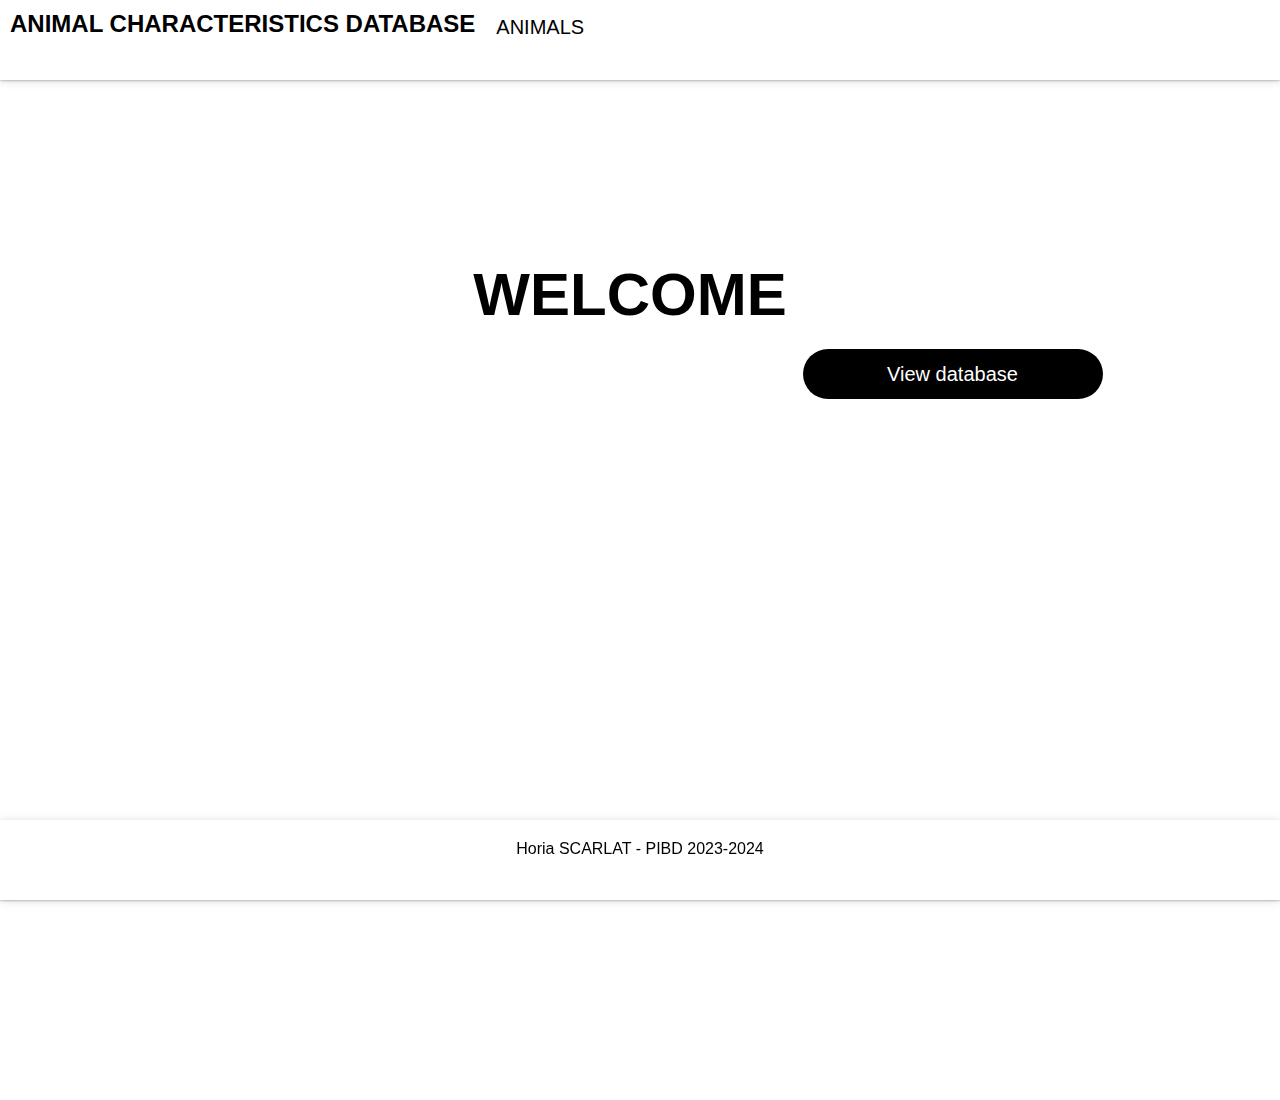
<file: wwwroot/index.html>
﻿<!DOCTYPE html>
<html>
<head>
    <meta charset="utf-8" />
    <title>Database</title>
    <link rel="stylesheet" href="StyleSheet.css"/>
    <link rel="stylesheet" href="animals-stylesheet.css"/>
</head>
<body>
    <div id="design-bar">
        <h2>ANIMAL CHARACTERISTICS DATABASE <button id="anim-btn" type="button" onclick="btnClick_Anim()">ANIMALS</button></h2>
    </div>
    <div id="title">
        <h1 style="text-align: center"><strong>WELCOME</strong></h1>
    </div>
    <button onclick="btnClick()" id="db-btn" type="button">View database</button>
    <div id="footer">
        <p>Horia SCARLAT - PIBD 2023-2024</p>
    </div>

    <script>

        function btnClick() {

            window.location.href = "database.html";
        }

        function btnClick_Anim() {

            window.location.href = "animals.html";
        }

    </script>
</body>

</html>
</file>
<file: wwwroot/StyleSheet.css>
﻿* {
    margin: auto;
    -moz-box-sizing: border-box;
    -webkit-box-sizing: border-box;
    box-sizing: border-box;
    position: relative;
}

html{

    scroll-behavior: smooth;
}

@keyframes slideInLeft {

    from {transform: translateX(-1000px);}
    to {transform: translateX(0px);}
}

@keyframes slideInLeftContent {

    from {transform: translateX(-10px);}
    to {transform: translateX(0px);}
}

@keyframes moveRight {

    from {transform: translateX(0);}
    to {transform: translateX(200px);}
}

@keyframes fadeIn {

    from {opacity: 0%;}
    to {opacity: 100%;}
}

@keyframes fadeOut {

    from {opacity: 1;}
    to {opacity: 0;}
}

@keyframes moveLeft {

    from {transform: translateX(200px);}
    to {transform: translateX(0px);}
}

@keyframes slideBackLeft {

    from {transform: translateX(0);}
    to {transform: translateX(-1000px);}
}

#design-bar {

    height: 80px;
    background-color: white;
    box-shadow: 0 1px 10px rgba(0,0,0,0.12), 0 1px 2px rgba(0,0,0,0.24);
    padding-top: 10px;
    padding-left: 10px;
    font-family: 'Sans Serif Collection', 'Franklin Gothic Medium', 'Arial Narrow', Arial, sans-serif;
    text-align: left;
    width: auto;
    position: relative;
}

#title{
    
    margin-top: 180px;

    font-family: 'Sans Serif Collection', 'Franklin Gothic Medium', 'Arial Narrow', Arial, sans-serif;
    font-size: 30px;
   
    margin-left: -20px;

}

#footer {

    position: fixed;
    bottom: 0;
    width: 100%;
    height: 80px;
    background-color: white;
    height: 80px;
    box-shadow: 0 1px 10px rgba(0,0,0,0.12), 0 1px 2px rgba(0,0,0,0.24);
    text-align: center;
    color: black;
    padding-top: 20px;
    font-family: 'Sans Serif Collection', 'Franklin Gothic Medium', 'Arial Narrow', Arial, sans-serif;
}

#db-btn{

    animation-name: fadeIn;
    animation-duration: 0.75s;

    margin: auto;
    margin-left: 802.5px;
    margin-top: 20px;

    position: absolute;

    height: 50px;
    width: 300px;

    font-size: 20px;

    border-radius: 30px;
    border: none;

    background-color: black;
    color: white;

    transition: 0.2s;

    font-family: 'Sans Serif Collection', 'Franklin Gothic Medium', 'Arial Narrow', Arial, sans-serif;
    
    cursor: pointer;
}

#db-btn:hover{

    background-color: white;
    color: black;
}

#anim-btn {

    margin-top: 0px;
    padding-top: 5.8px;
    background-color: white;
    border: none;
    position: absolute;
    margin-left: 15px;
    font-family: 'Sans Serif Collection', 'Franklin Gothic Medium', 'Arial Narrow', Arial, sans-serif;
    cursor: pointer;
    font-size: 20px;
    transition: 0.2s;
    display: inline-block;
}

#anim-btn:hover {

    letter-spacing: 1px;
}
</file>
<file: wwwroot/animals-stylesheet.css>
﻿* {

    margin: auto;
    -moz-box-sizing: border-box;
    -webkit-box-sizing: border-box;
    box-sizing: border-box;
    position: relative;
}

html {
    scroll-behavior: smooth;
}

body {

    height: 1100px;
}

@keyframes slideInLeft {

    from {
        transform: translateX(-1000px);
    }

    to {
        transform: translateX(0px);
    }
}

@keyframes moveRight {

    from {
        transform: translateX(0);
    }

    to {
        transform: translateX(200px);
    }
}

@keyframes fadeIn {

    from {
        opacity: 0%;
    }

    to {
        opacity: 100%;
    }
}

@keyframes fadeOut {

    from {
        opacity: 1;
    }

    to {
        opacity: 0;
    }
}

@keyframes moveLeft {

    from {
        transform: translateX(200px);
    }

    to {
        transform: translateX(0px);
    }
}

@keyframes slideBackLeft {

    from {
        transform: translateX(0);
    }

    to {
        transform: translateX(-1000px);
    }
}

@keyframes slideInTop {

    from {
        transform: translateY(-1000px);
    }

    to {
        transform: translateY(0px);
    }
}

@keyframes slideBackTop {

    from {
        transform: translateY(0px);
    }

    to {
        transform: translateY(-1000px);
    }
}
/* -------------------- */

#design-bar {

    height: 80px;
    background-color: white;
    box-shadow: 0 1px 10px rgba(0,0,0,0.12), 0 1px 2px rgba(0,0,0,0.24);
    padding-top: 10px;
    padding-left: 10px;
    font-family: 'Sans Serif Collection', 'Franklin Gothic Medium', 'Arial Narrow', Arial, sans-serif;
    text-align: left;
    width: auto;
    position: relative;
}

#footer {

    position: fixed;
    bottom: 0;
    width: 100%;
    height: 80px;
    background-color: white;
    height: 80px;
    box-shadow: 0 1px 10px rgba(0,0,0,0.12), 0 1px 2px rgba(0,0,0,0.24);
    text-align: center;
    color: black;
    padding-top: 20px;
    font-family: 'Sans Serif Collection', 'Franklin Gothic Medium', 'Arial Narrow', Arial, sans-serif;
}

#instruction {

    animation-name: fadeIn;
    animation-duration: 2s;
    font-weight: lighter;
    position: absolute;
    font-family: 'Sans Serif Collection', 'Franklin Gothic Medium', 'Arial Narrow', Arial, sans-serif;
    margin-top: 50px;
    margin-left: 678px;
}

#home-btn {

    margin-top: 0px;
    padding-top: 5.4px;
    background-color: white;
    border: none;
    position: absolute;
    margin-left: 15px;
    font-family: 'Sans Serif Collection', 'Franklin Gothic Medium', 'Arial Narrow', Arial, sans-serif;
    cursor: pointer;
    font-size: 20px;
    transition: 0.2s;
    display: inline-block;
}

#home-btn:hover {

    letter-spacing: 1px;
}

#table-header {

    padding-top: 100px;
    font-size: 40px;
    padding-left: 0px;
    padding-bottom: 20px;
}

table {

    border: 1px solid rgb(200, 200, 200);
    border-radius: 20px;
    box-shadow: 0 1px 15px rgba(0,0,0,0.12), 0 1px 2px rgba(0,0,0,0.24);
    width: 390px;
    position: absolute;
}

#data-table {

    font-weight: normal;
    margin-left: 770px;
    padding: 10px;
    font-family: 'Sans Serif Collection', 'Franklin Gothic Medium', 'Arial Narrow', Arial, sans-serif;
    font-size: 28px;
    letter-spacing: 3px;
    line-height: 30px;
}

td {

    padding-left: 30px;
    text-align: left;
    transition: 0.2s;
}

td:hover {

    background-color: #eeeeee;
    border-radius: 30px;
    cursor: pointer;
    padding: 3px;
    text-indent: 40px;
}

#anim-table {

    animation-name: fadeIn;
    animation-duration: 1s;
    border: 1px solid rgb(200, 200, 200);
    border-radius: 20px;
    box-shadow: 0 1px 15px rgba(0,0,0,0.12), 0 1px 2px rgba(0,0,0,0.24);
    width: 390px;
    position: absolute;
    font-weight: normal;
    margin-left: 770px;
    padding: 10px;
    font-family: 'Sans Serif Collection', 'Franklin Gothic Medium', 'Arial Narrow', Arial, sans-serif;
    font-size: 28px;
    letter-spacing: 3px;
    line-height: 30px;
}

#anim-table-header {

    padding-top: 160px;
    font-size: 40px;
    padding-left: 0px;
    padding-bottom: 20px;
}

#char-table {
    
    animation-name: slideInLeft;
    animation-duration: 1s;
    border: 1px solid rgb(200, 200, 200);
    border-radius: 20px;
    box-shadow: 0 1px 15px rgba(0,0,0,0.12), 0 1px 2px rgba(0,0,0,0.24);
    width: 390px;
    position: relative;
    font-weight: normal;
    margin-left: 500px;
    margin-bottom: 30px;
    padding: 10px;
    font-family: 'Sans Serif Collection', 'Franklin Gothic Medium', 'Arial Narrow', Arial, sans-serif;
    font-size: 28px;
    letter-spacing: 3px;
    line-height: 30px;
    margin-top: 204px;
}

#char-table-header {

    margin-top: -42px;
    position: relative;
    font-size: 40px;
    padding-left: 0px;
    padding-bottom: 20px;
}

#hide-animals-page {

    font-size: 30px;
    position: absolute;
    margin-top: 196px;
    margin-left: 460px;
    font-family: 'Sans Serif Collection', 'Franklin Gothic Medium', 'Arial Narrow', Arial, sans-serif;
    border: none;
    background-color: white;
    cursor: pointer;
    transition: 0.3s;
}

#hide-animals-page:hover{

    font-size: 32px;
}

#addEntry {

    margin-left: 1170px;
    margin-top: 0px;
    padding-top: 5.8px;
    background-color: white;
    border: none;
    position: absolute;
    font-family: 'Sans Serif Collection', 'Franklin Gothic Medium', 'Arial Narrow', Arial, sans-serif;
    cursor: pointer;
    font-size: 20px;
    transition: 0.2s;
    display: inline-block;
}

#addEntry:hover {

    letter-spacing: 1px;
}

#delEntry {

    margin-left: 1350px;
    margin-top: 0px;
    padding-top: 5.8px;
    background-color: white;
    border: none;
    position: absolute;
    font-family: 'Sans Serif Collection', 'Franklin Gothic Medium', 'Arial Narrow', Arial, sans-serif;
    cursor: pointer;
    font-size: 20px;
    transition: 0.2s;
    display: inline-block;
}

#delEntry:hover {
        
    letter-spacing: 1px;
}

#add-entry-form {

    font-size: 20px;
    position: fixed;
    height: 80px;
    background-color: white;
    height: 250px;
    width: 500px;
    margin-left: 710px;
    margin-top: 100px;
    box-shadow: 0 1px 15px rgba(0,0,0,0.12), 0 1px 2px rgba(0,0,0,0.24);
    border-radius: 20px;
    text-align: center;
    color: black;
    font-family: 'Sans Serif Collection', 'Franklin Gothic Medium', 'Arial Narrow', Arial, sans-serif;
    padding: 20px;
    z-index: 20;
}

#del-entry-form {

    font-size: 20px;
    position: fixed;
    height: 80px;
    background-color: white;
    height: 150px;
    width: 500px;
    margin-left: 710px;
    margin-top: 100px;
    box-shadow: 0 1px 15px rgba(0,0,0,0.12), 0 1px 2px rgba(0,0,0,0.24);
    border-radius: 20px;
    text-align: center;
    color: black;
    font-family: 'Sans Serif Collection', 'Franklin Gothic Medium', 'Arial Narrow', Arial, sans-serif;
    padding: 20px;
    z-index: 20;
}

#add-entry-form {

    font-size: 20px;
    position: fixed;
    height: 80px;
    background-color: white;
    height: 340px;
    width: 500px;
    margin-left: 710px;
    margin-top: 100px;
    box-shadow: 0 1px 15px rgba(0,0,0,0.12), 0 1px 2px rgba(0,0,0,0.24);
    border-radius: 20px;
    text-align: center;
    color: black;
    font-family: 'Sans Serif Collection', 'Franklin Gothic Medium', 'Arial Narrow', Arial, sans-serif;
    padding: 20px;
    z-index: 20;
}

#add-entry-form-btn {

    background-color: white;
    border: none;
    font-family: 'Sans Serif Collection', 'Franklin Gothic Medium', 'Arial Narrow', Arial, sans-serif;
    cursor: pointer;
    font-size: 24px;
    transition: 0.3s;
}

#add-entry-form-btn:hover {

    letter-spacing: 3px;
}

#del-entry-form {

    font-size: 20px;
    position: fixed;
    height: 80px;
    background-color: white;
    height: 180px;
    width: 500px;
    margin-left: 710px;
    margin-top: 100px;
    box-shadow: 0 1px 15px rgba(0,0,0,0.12), 0 1px 2px rgba(0,0,0,0.24);
    border-radius: 20px;
    text-align: center;
    color: black;
    font-family: 'Sans Serif Collection', 'Franklin Gothic Medium', 'Arial Narrow', Arial, sans-serif;
    padding: 20px;
    z-index: 20;
}

#del-entry-form-btn {

    background-color: white;
    border: none;
    font-family: 'Sans Serif Collection', 'Franklin Gothic Medium', 'Arial Narrow', Arial, sans-serif;
    cursor: pointer;
    font-size: 24px;
    transition: 0.3s;
}

#del-entry-form-btn:hover {

    letter-spacing: 3px;
}

#overlay {

    position: fixed;
    top: 0;
    left: 0;
    width: 100%;
    height: 100%;
    background-color: rgb(167, 164, 164, 0.50);
    z-index: 10;
}

#custom-alert {
    position: fixed;
    width: 300px;
    height: 100px;
    margin-left: 810px;
    margin-top: 300px;
    background: white;
    border-radius: 20px;
    box-shadow: 0 1px 15px rgba(0,0,0,0.12), 0 1px 2px rgba(0,0,0,0.24);
    font-family: 'Sans Serif Collection', 'Franklin Gothic Medium', 'Arial Narrow', Arial, sans-serif;
    text-align: center;
    padding: 10px;
    z-index: 1000;
}

#custom-alert-btn {
    background-color: white;
    border: none;
    font-family: 'Sans Serif Collection', 'Franklin Gothic Medium', 'Arial Narrow', Arial, sans-serif;
    cursor: pointer;
    font-size: 15px;
    transition: 0.3s;
}

    #custom-alert-btn:hover {
        font-size: 17px;
    }
</file>
